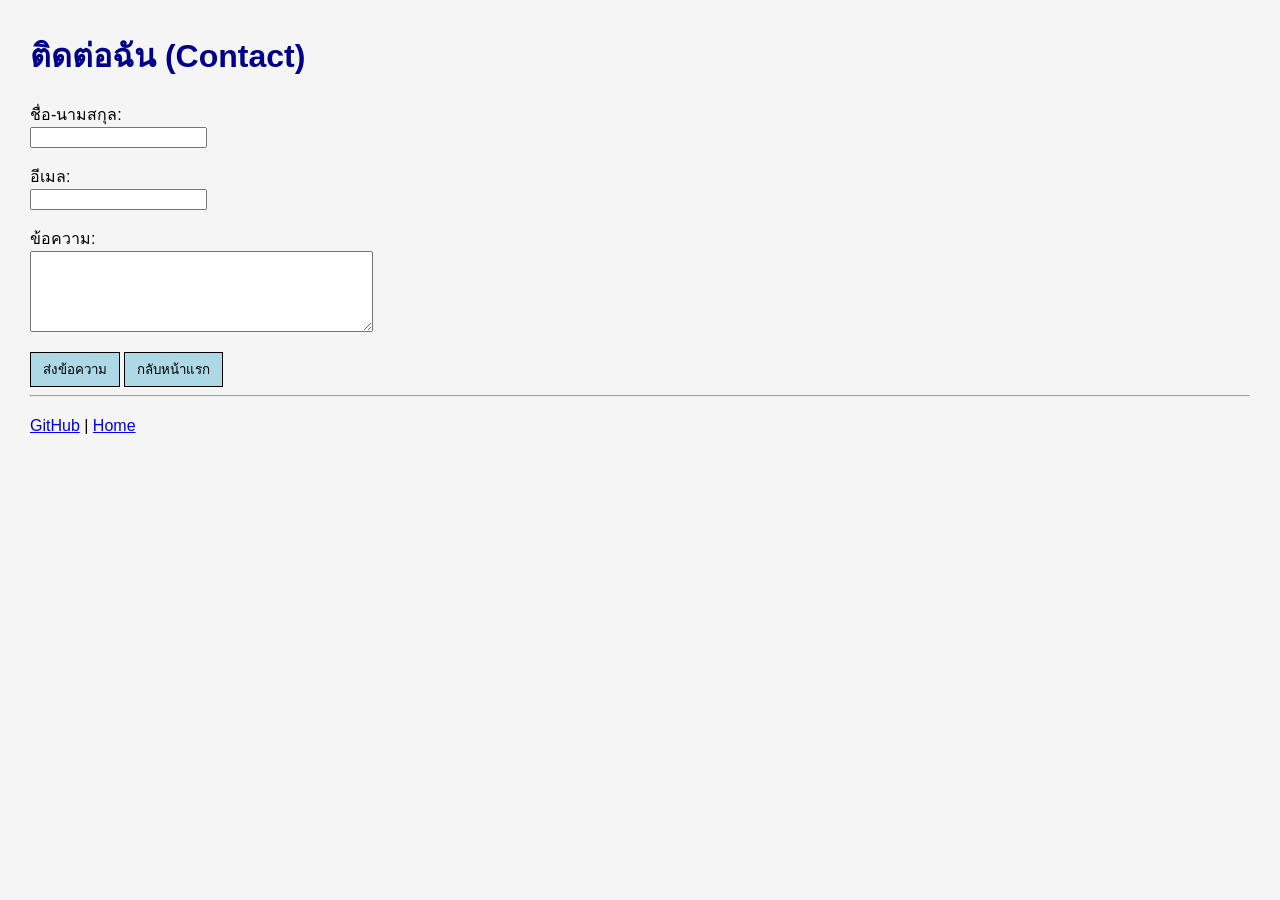
<file: Mypagv2/contact.html>
<!DOCTYPE html>
<html lang="th">
<head>
    <meta charset="UTF-8">
    <title>Contact Me</title>
    <link rel="stylesheet" href="styles.css">
</head>
<body>

    <h1>ติดต่อฉัน (Contact)</h1>

    <form action="index.html">
        <p>
            <label>ชื่อ-นามสกุล:</label><br>
            <input type="text" name="name">
        </p>
        <p>
            <label>อีเมล:</label><br>
            <input type="email" name="email">
        </p>
        <p>
            <label>ข้อความ:</label><br>
            <textarea name="message" rows="5" cols="40"></textarea>
        </p>
        <button type="submit">ส่งข้อความ</button>
        <a href="index.html"><button type="button">กลับหน้าแรก</button></a>
    </form>

    <hr>

    <div class="footer">
        <a href="https://github.com/">GitHub</a> |
        <a href="index.html">Home</a>
    </div>

</body>
</html>
</file>
<file: Mypagv2/styles.css>
body {
    background-color: #f5f5f5;
    font-family: Tahoma, sans-serif;
    margin: 30px;
}

h1 {
    color: darkblue;
}

h2 {
    color: navy;
}

.profile-pic {
    width: 150px;
    height: 150px;
    border-radius: 50%;
    border: 2px solid black;
    background-color: white;
}

button {
    padding: 6px 12px;
    background-color: lightblue;
    border: 1px solid black;
    cursor: pointer;
}

.work-table {
    border-collapse: collapse;
    width: 500px;
    background-color: white;
}

.work-table th {
    background-color: #333333;
    color: white;
    border: 1px solid black;
    padding: 8px;
}

.work-table td {
    border: 1px solid black;
    padding: 8px;
}

.skill-table {
    border: 2px dashed brown;
    padding: 10px;
    background-color: white;
}

.skill-table td {
    padding: 5px 15px;
}

.footer {
    margin-top: 20px;
}
</file>
